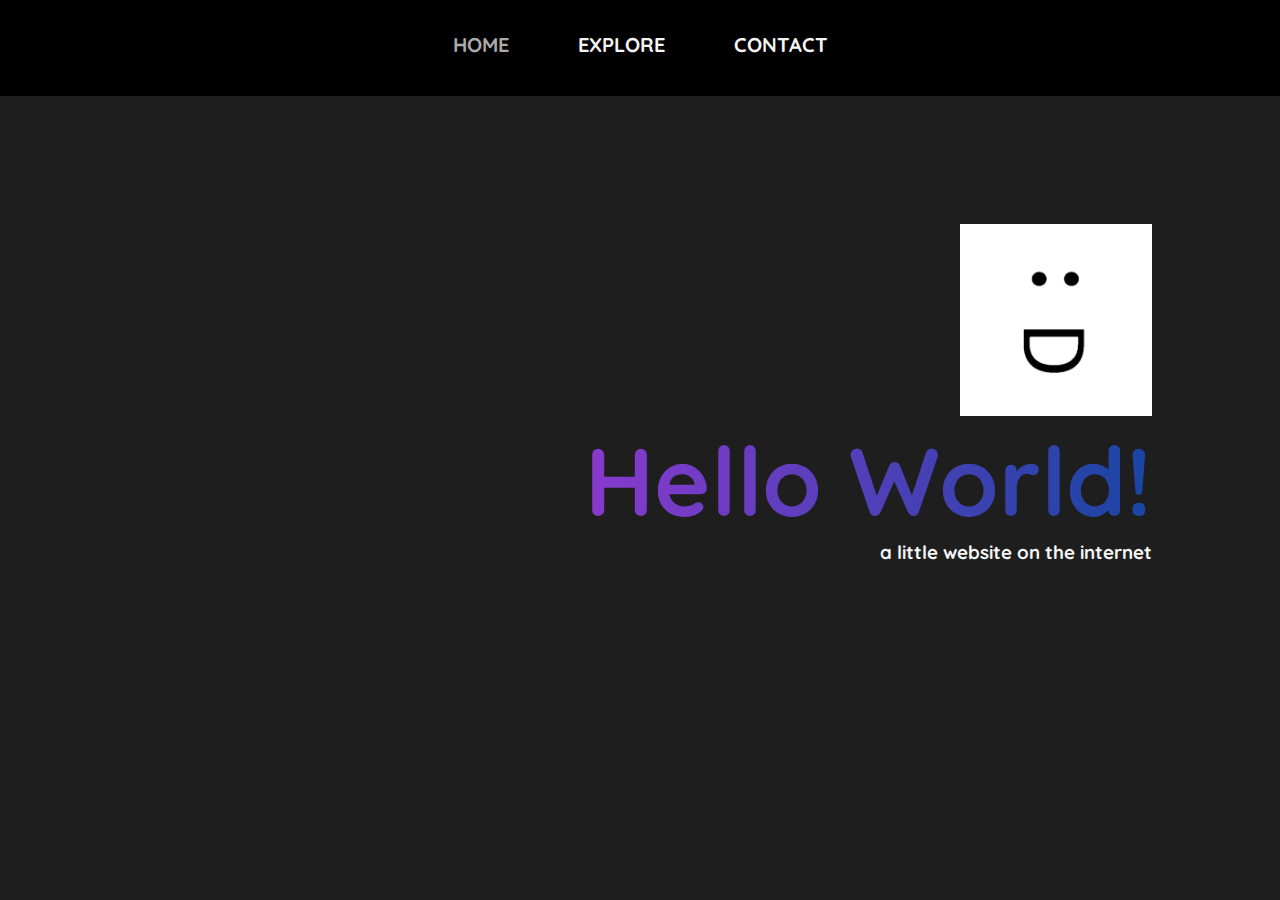
<file: index.html>
<!DOCTYPE html>
<html>
    <head>
        <title>AGAGhihi7</title>
        <link rel="preconnect" href="https://fonts.googleapis.com">
        <link rel="preconnect" href="https://fonts.gstatic.com" crossorigin>
        <link href="https://fonts.googleapis.com/css2?family=Quicksand&display=swap" rel="stylesheet">
        <link rel="stylesheet" href="./style.css">
        <link rel="shortcut icon" href=".image/agaghihi7.png" type="image/x-icon">
        <meta charset="UTF-8">
        <meta name="viewport" content="width=device-width, initial-scale=1.0">
    </head>
    <body>
        <div class="menu">
            <a href="./index.html" style="color:#aaaaaa;">HOME</a>
            <a href="./explore.html">EXPLORE</a>
            <a href="./contact.html">CONTACT</a>
        </div>

        <div class="typewriter">
            <h1></h1>
            <!--<script src="./typewriter.js"></script>-->
        </div>

        <div class="mainTitle">
            <img src="./image/agaghihi7.png" style="text-align:right; width:192px;">
            <h1 style="font-size:96px;">Hello World!</h1>
            <h3>a little website on the internet</h3>
        </div>
    </body>
</html>
</file>
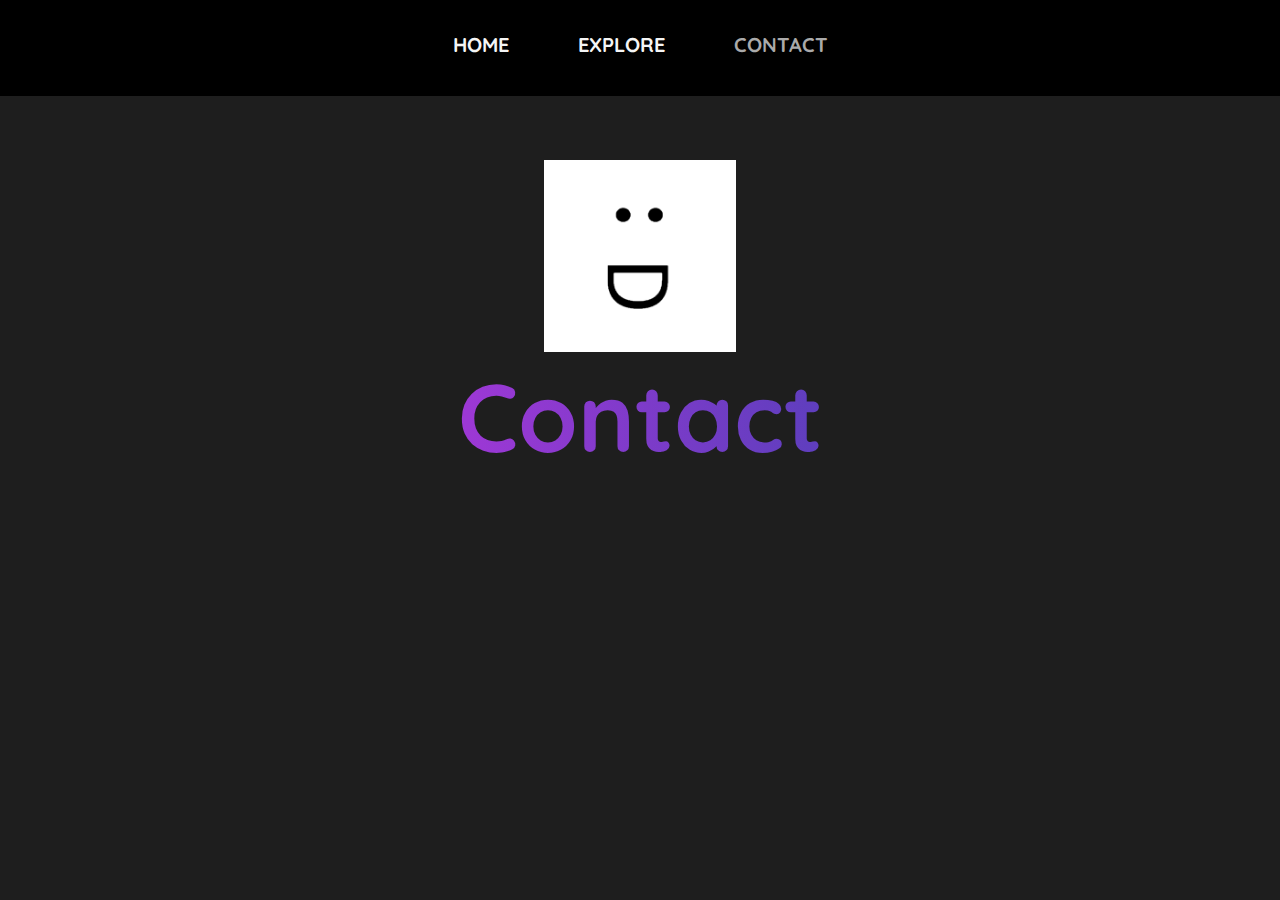
<file: contact.html>
<!DOCTYPE html>
<html>
    <head>
        <title>AGAGhihi7</title>
        <link rel="preconnect" href="https://fonts.googleapis.com">
        <link rel="preconnect" href="https://fonts.gstatic.com" crossorigin>
        <link href="https://fonts.googleapis.com/css2?family=Quicksand&display=swap" rel="stylesheet">
        <link rel="stylesheet" href="./style.css">
        <link rel="shortcut icon" href=".image/agaghihi7.png" type="image/x-icon">
        <meta charset="UTF-8">
        <meta name="viewport" content="width=device-width, initial-scale=1.0">
    </head>
    <body>
        <div class="menu">
            <a href="./index.html">HOME</a>
            <a href="./explore.html">EXPLORE</a>
            <a href="./contact.html" style="color:#aaaaaa;">CONTACT</a>
        </div>

        <div class="contactTitle">
            <img src="./image/agaghihi7.png" style="width:192px;">
            <h1 style="font-size: 96px;">Contact</h1>
        </div>

        <div class="contact">
            <!--<h1>Email: dogmaNN.py@gmail.com</h3>
            <h1>Discord: dogmann9487</h3>
            <h1>Youtube: @dogmaNN_Music | @AGAGhihi7</h3>-->
        </div>
    </body>
</html>
</file>
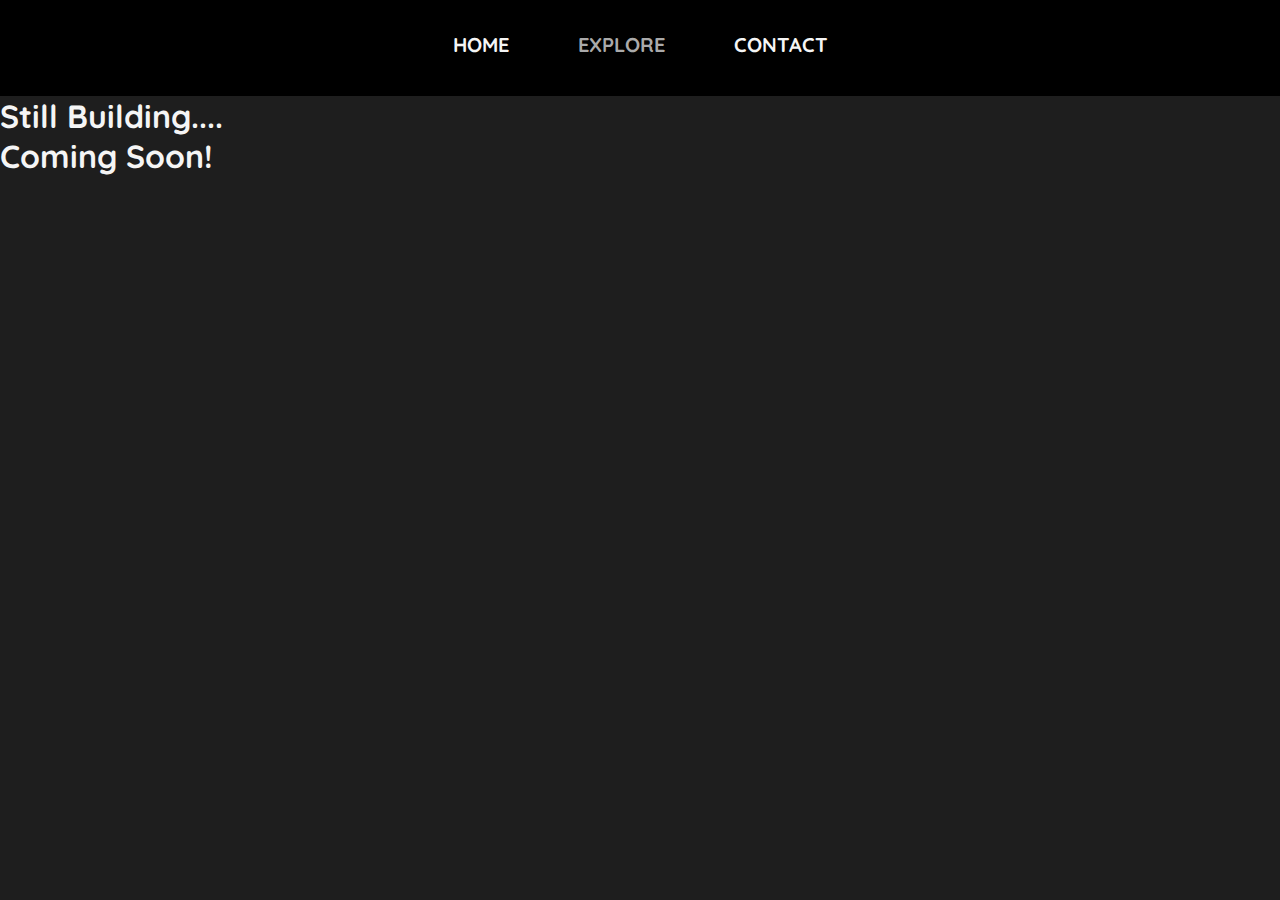
<file: explore.html>
<!DOCTYPE html>
<html>
    <head>
        <title>AGAGhihi7</title>
        <link rel="preconnect" href="https://fonts.googleapis.com">
        <link rel="preconnect" href="https://fonts.gstatic.com" crossorigin>
        <link href="https://fonts.googleapis.com/css2?family=Quicksand&display=swap" rel="stylesheet">
        <link rel="stylesheet" href="./style.css">
        <link rel="shortcut icon" href=".image/agaghihi7.png" type="image/x-icon">
        <meta charset="UTF-8">
        <meta name="viewport" content="width=device-width, initial-scale=1.0">
    </head>
    <body>
        <div class="menu">
            <a href="./index.html">HOME</a>
            <a href="./explore.html" style="color:#aaaaaa;">EXPLORE</a>
            <a href="./contact.html">CONTACT</a>
        </div>

        <h1>Still Building....</h1>
        <h1>Coming Soon!</h1>
    </body>
</html>
</file>
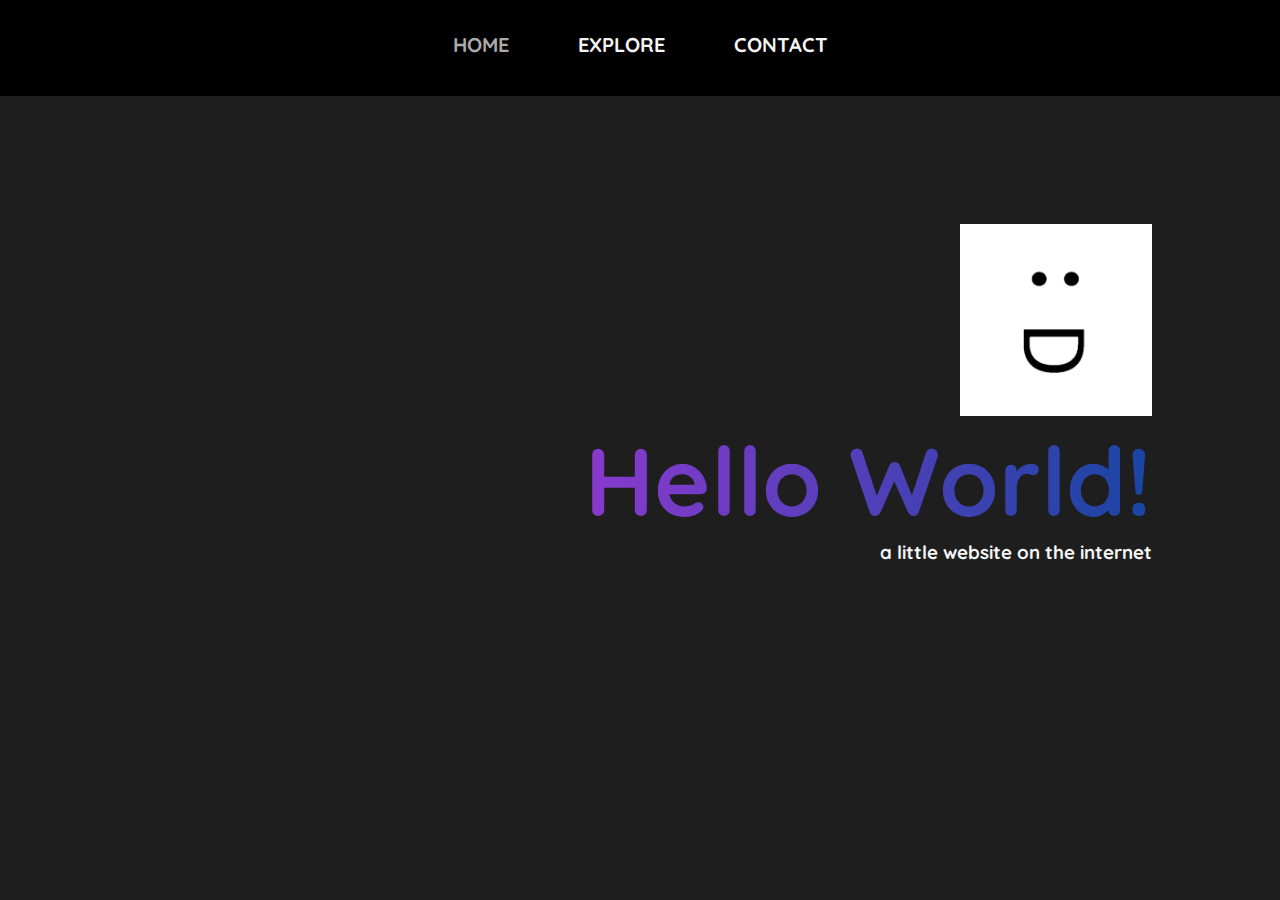
<file: main.html>
<!DOCTYPE html>
<html>
    <head>
        <title>AGAGhihi7</title>
        <link rel="preconnect" href="https://fonts.googleapis.com">
        <link rel="preconnect" href="https://fonts.gstatic.com" crossorigin>
        <link href="https://fonts.googleapis.com/css2?family=Quicksand&display=swap" rel="stylesheet">
        <link rel="stylesheet" href="./style.css">
        <link rel="shortcut icon" href=".image/agaghihi7.png" type="image/x-icon">
        <meta charset="UTF-8">
        <meta name="viewport" content="width=device-width, initial-scale=1.0">
    </head>
    <body>
        <div class="menu">
            <a href="./main.html" style="color:#aaaaaa;">HOME</a>
            <a href="./explore.html">EXPLORE</a>
            <a href="./contact.html">CONTACT</a>
        </div>

        <div class="typewriter">
            <h1></h1>
            <!--<script src="./typewriter.js"></script>-->
        </div>

        <div class="mainTitle">
            <img src="./image/agaghihi7.png" style="text-align:right; width:192px;">
            <h1 style="font-size:96px;">Hello World!</h1>
            <h3>a little website on the internet</h3>
        </div>
    </body>
</html>
</file>
<file: style.css>
* {
    font-family: "Quicksand", serif;
    margin: 0px;
    background-color: #1e1e1e;
    color: whitesmoke;
}

.menu{
    text-align: center;
    font-size: 20px;
    height: 96px;
    background-color: black;
    border-bottom-width: 1px;
}

.menu a{
    margin: 32px;
    font-weight: bolder;
    position: relative;
    top: 32px;
    text-decoration-line: none;
    background-color: black;
}

.menu a:hover{
    background: linear-gradient(to right, #e331f0, #1945a3);
    -webkit-text-fill-color: transparent;
    background-clip: text;
}

.typewriter{
    margin-top: 24px;
    text-align: center;
}

.mainTitle {
    text-align: right;
    margin: 128px;
}

.mainTitle h1{
    background: linear-gradient(to right, #e331f0, #1945a3);
    -webkit-text-fill-color: transparent;
    background-clip: text;
}

.contactTitle{
    text-align: center;
    margin: 64px;
}

.contactTitle h1{
    background: linear-gradient(to right, #e331f0, #1945a3);
    -webkit-text-fill-color: transparent;
    background-clip: text;
}

/*.contact h1{
    text-align: center;
    margin: 8px;
    background-color: whitesmoke;
}*/
</file>
